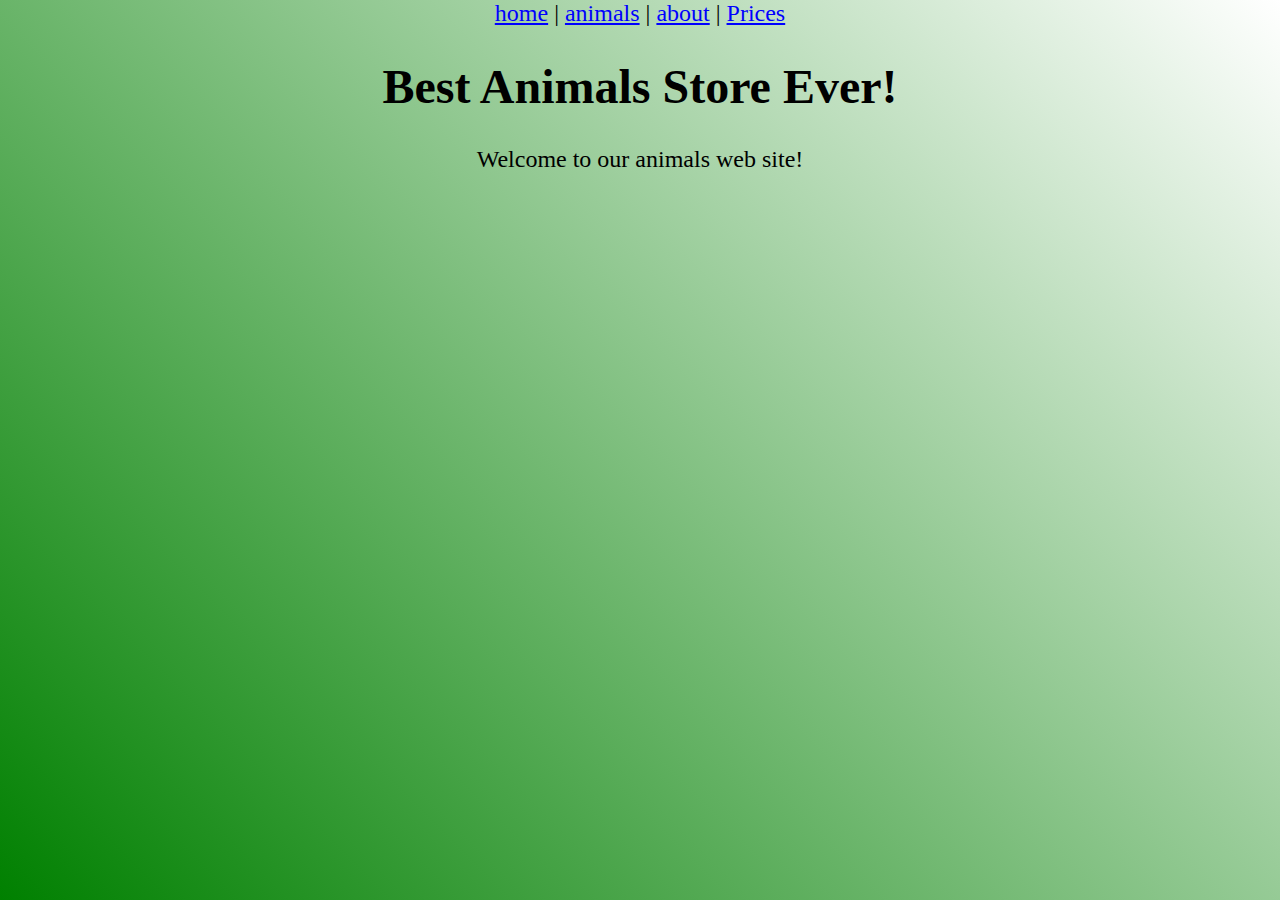
<file: index.html>
<!DOCTYPE html>
<html lang="en">
<head>
    <meta charset="UTF-8">
    <meta http-equiv="X-UA-Compatible" content="IE=edge">
    <meta name="viewport" content="width=device-width, initial-scale=Animals">
    <title>Home</title>
    <link rel="stylesheet" href="style.css"> 
</head>
<body>
    <a href="index.html">home</a>
    <span> | </span>
    <a href="animals.html">animals</a>
    <span> | </span>
    <a href="about.html">about</a>
    <span> | </span>
    <a href="prices.html">Prices</a>

    <h1>Best Animals Store Ever!</h1>

    <p>Welcome to our animals web site!</p>

    



    
</body>
</html>
</file>
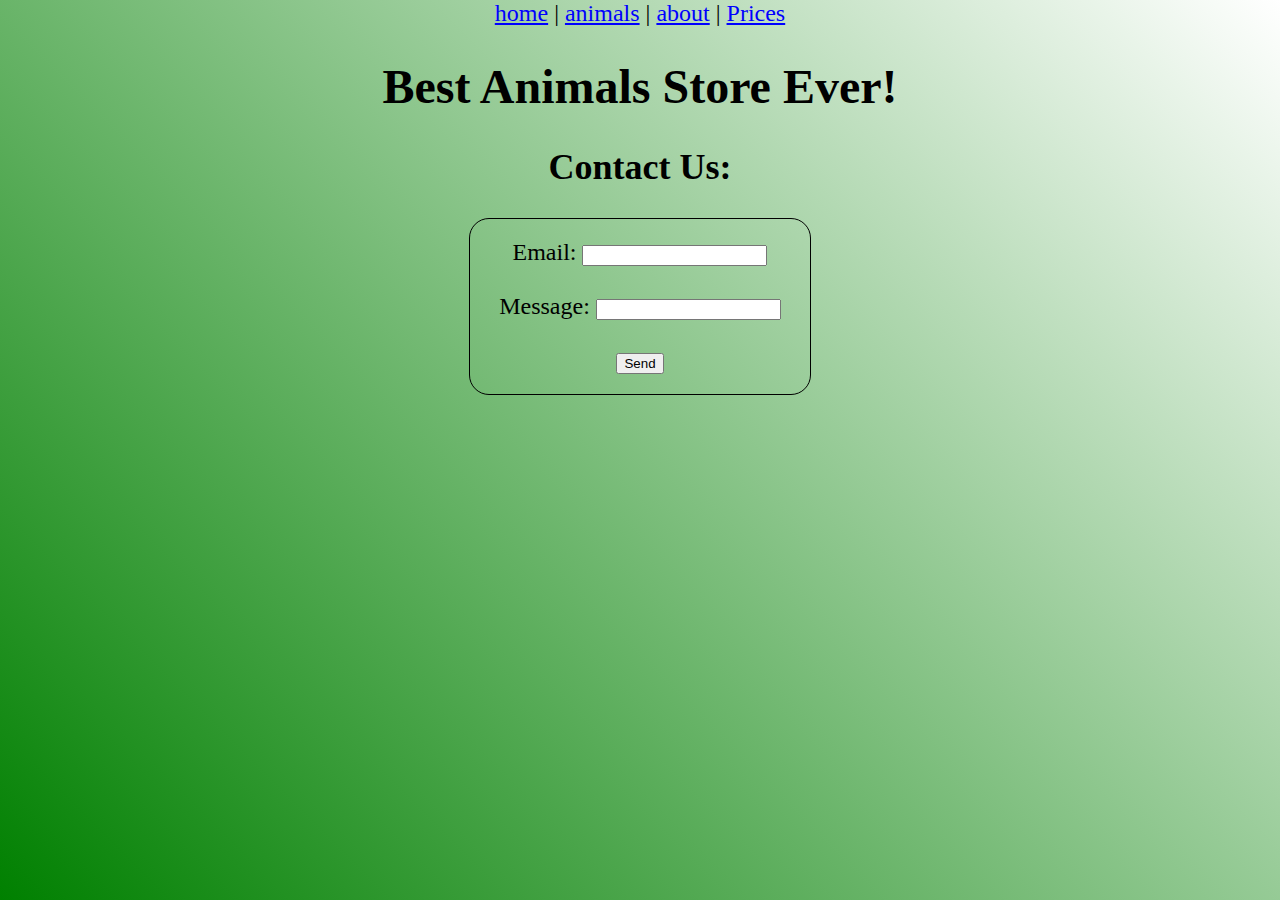
<file: about.html>
<!DOCTYPE html>
<html lang="en">
<head>
    <meta charset="UTF-8">
    <meta http-equiv="X-UA-Compatible" content="IE=edge">
    <meta name="viewport" content="width=device-width, initial-scale=1.0">
    <title>About</title>
    <link rel="stylesheet" href="style.css"> 

</head>
<body>
    <a href="index.html">home</a>
    <span> | </span>
    <a href="animals.html">animals</a>
    <span> | </span>
    <a href="about.html">about</a>
    <span> | </span>
    <a href="prices.html">Prices</a>

    <h1>Best Animals Store Ever!</h1>

    <h2>Contact Us:  </h2>
    <form>
        <label>Email: </label>
        <input type="email">
        <br><br>

        <label>Message:  </label>
        <input type="text">
        <br><br>

        <button>Send</button>
    </form>
</body>
</html>
</file>
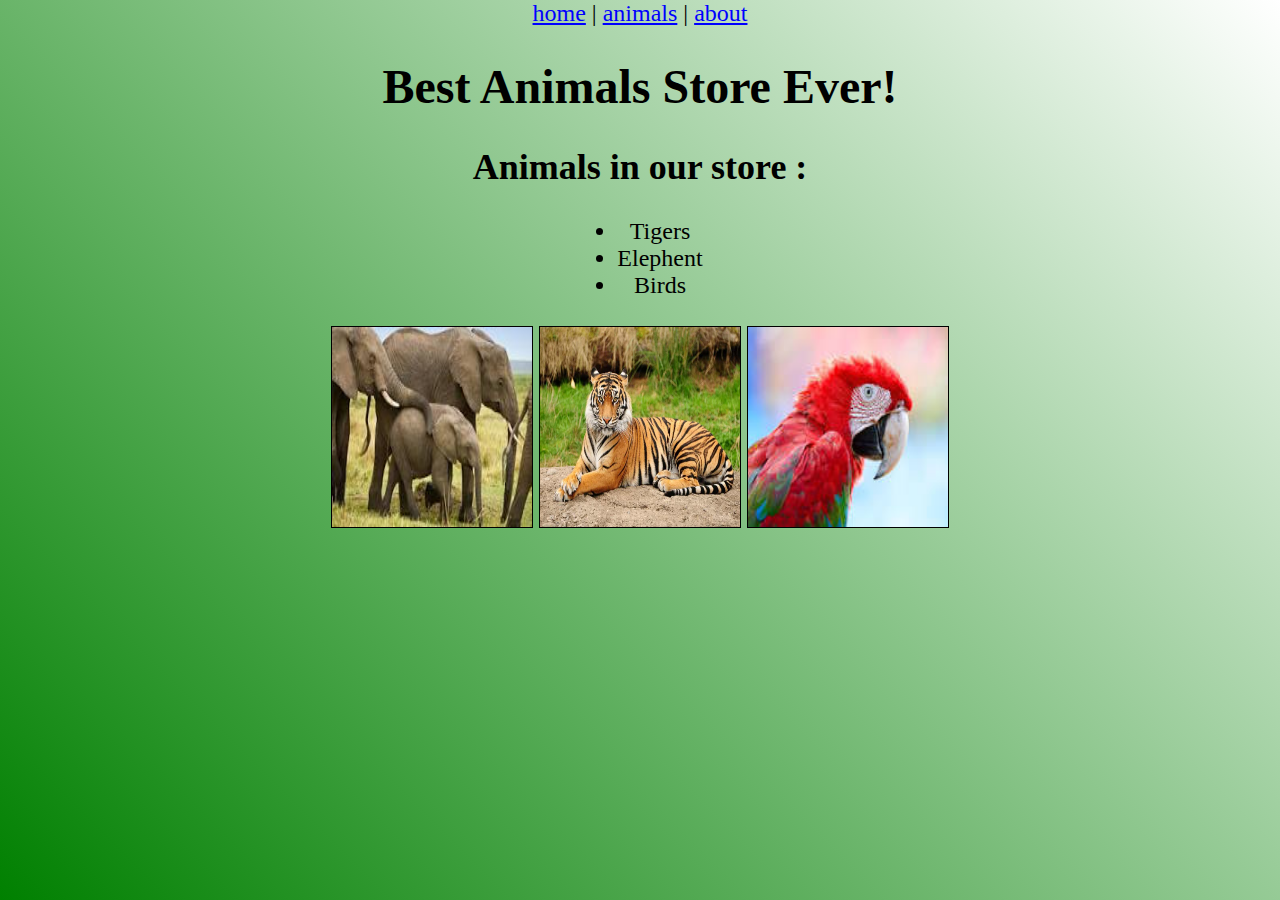
<file: animals.html>
<!DOCTYPE html>
<html lang="en">
<head>
    <meta charset="UTF-8">
    <meta http-equiv="X-UA-Compatible" content="IE=edge">
    <meta name="viewport" content="width=device-width, initial-scale=1.0">
    <title>Animals</title>
    <link rel="stylesheet" href="style.css"> 

</head>
<body>
    <a href="index.html">home</a>
    <span> | </span>
    <a href="animals.html">animals</a>
    <span> | </span>
    <a href="about.html">about</a>


    <h1>Best Animals Store Ever!</h1>

    <h2>Animals in our store :</h2>
    <ul>
        <li>Tigers</li>
        <li>Elephent</li>
        <li>Birds</li>
    </ul>    
    <br><br>

    <img src="assets/images/elephent.jpg">
    <img src="assets/images/tiger.jpg">
    <img src="assets/images/tuki.jpg">
</body>
</html>
</file>
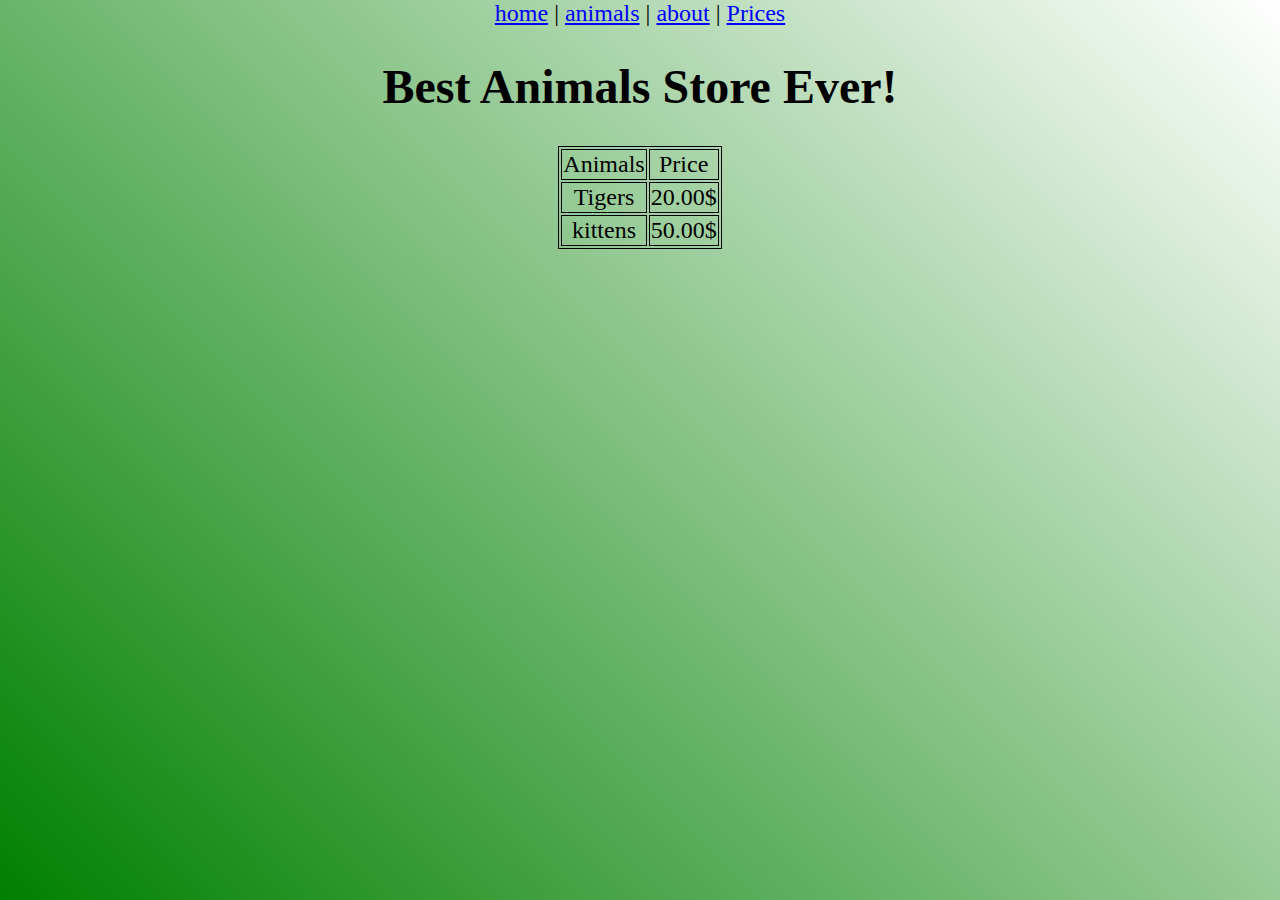
<file: prices.html>
<!DOCTYPE html>
<html lang="en">
<head>
    <meta charset="UTF-8">
    <meta http-equiv="X-UA-Compatible" content="IE=edge">
    <meta name="viewport" content="width=device-width, initial-scale=Animals">
    <title>Home</title>
    <link rel="stylesheet" href="style.css"> 
</head>
<body>
    <a href="index.html">home</a>
    <span> | </span>
    <a href="animals.html">animals</a>
    <span> | </span>
    <a href="about.html">about</a>
    <span> | </span>
    <a href="prices.html">Prices</a>

    <h1>Best Animals Store Ever!</h1>

   <table>
    <thead>
    
        <td>Animals</td>
        <td>Price</td>
    </thead>
    <tbody>
        <tr>
            <td>Tigers</td>
            <td>20.00$</td>
            
        <tr>
            <td>kittens</td>
            <td>50.00$</td>

        </tr>
    </tbody>
    
    
   </table>

    



    
</body>
</html>
</file>
<file: style.css>
HTML ,body {
    height: 100%;
    margin: 0;
    padding: 0;
    font-size: x-large;
    text-align: center;
    background-image: linear-gradient(45deg ,green,white);
}

a{
    color: blue;
}

form {

    margin: auto;
    border: 1px solid;
    width: 300px;
    padding: 20px;
    border-radius: 20px;

}

ul {
    margin: auto;
    display: inline-block;
}


img {

    height: 200px;
    width: 200px;
    border: 1px solid;
    text-align: center;
    margin: auto;
}



table , td ,tr {
    margin: auto;
    border: 1px solid;
}
</file>
